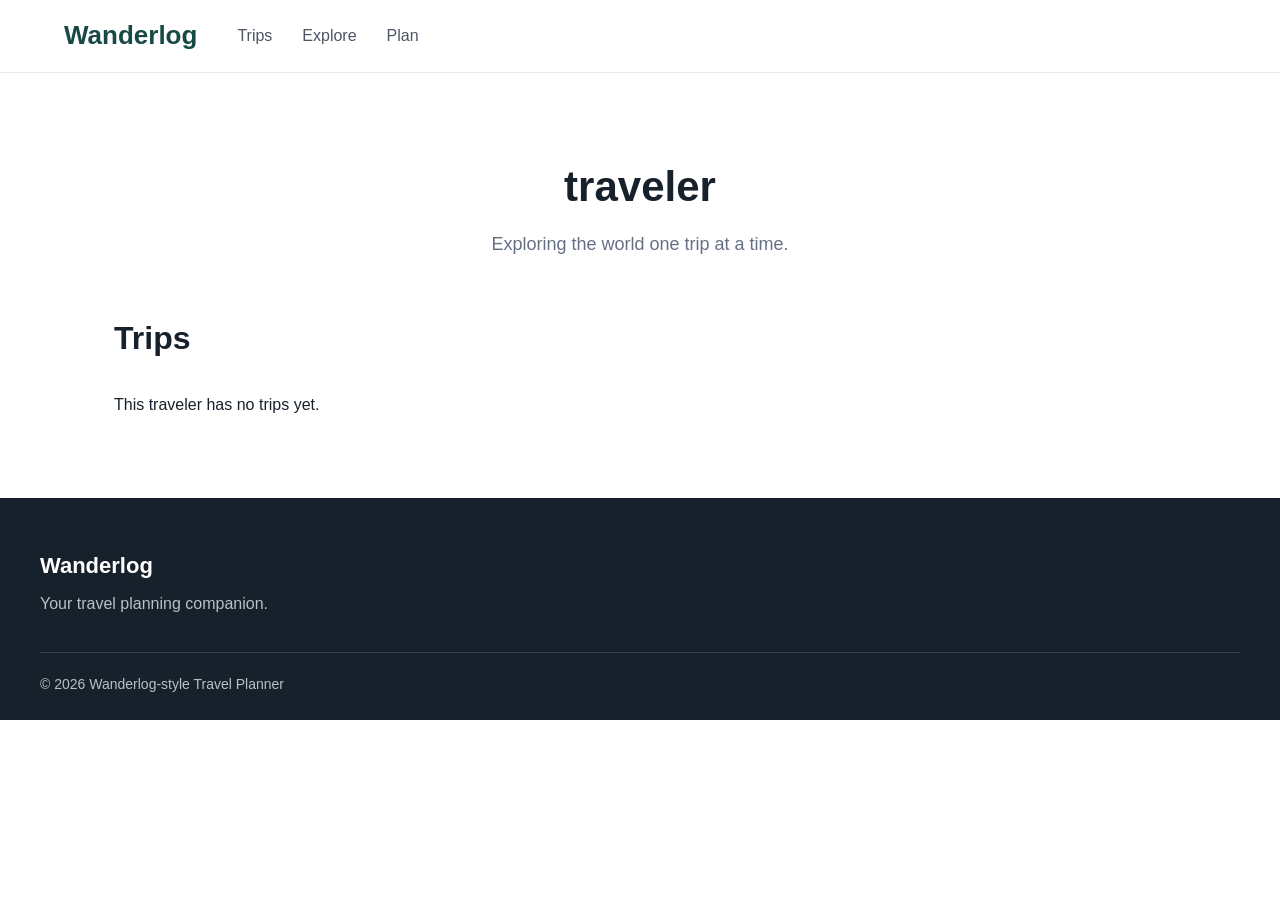
<file: profile.html>
<!DOCTYPE html>
<html lang="en">

<head>
    <meta charset="UTF-8">
    <meta name="viewport" content="width=device-width, initial-scale=1.0">

    <title>Wanderlog - Public Profile</title>

    <link rel="stylesheet" href="style.css">
</head>

<body>

    <header>
        <nav aria-label="Main navigation">

            <a href="index.html" class="logo">
                <span>Wanderlog</span>
            </a>

            <ul class="main-nav">
                <li>
                    <a href="index.html#trips">Trips</a>
                </li>

                <li>
                    <a href="index.html#explore">Explore</a>
                </li>

                <li>
                    <a href="index.html#plan">Plan</a>
                </li>
            </ul>

        </nav>
    </header>


    <main>

        <section class="profile-page">

            <header class="profile-header">

                <h1 id="profile-name">
                    Traveler
                </h1>

                <p id="profile-bio">
                    Exploring the world one trip at a time.
                </p>

            </header>


            <section aria-labelledby="profile-trips-heading">

                <header class="section-header">

                    <h2 id="profile-trips-heading">
                        Trips
                    </h2>

                </header>

                <div id="profile-trips"></div>

                <p id="profile-empty" hidden>
                    This traveler has no trips yet.
                </p>

            </section>

        </section>

    </main>


    <footer>

        <div class="footer-content">

            <section>

                <h2>
                    Wanderlog
                </h2>

                <p>
                    Your travel planning companion.
                </p>

            </section>

        </div>

        <p class="copyright">
            &copy; 2026 Wanderlog-style Travel Planner
        </p>

    </footer>


    <script>

        const STORAGE_KEY = "wanderlogTrips";

        const savedTrips = localStorage.getItem("wanderlogTrips");

        const trips = savedTrips ? JSON.parse(savedTrips) : [];

        console.log("Trips found:", trips);

        const profileName =
            document.getElementById("profile-name");

        const profileBio =
            document.getElementById("profile-bio");

        const profileTrips =
            document.getElementById("profile-trips");

        const profileEmpty =
            document.getElementById("profile-empty");


        const params =
            new URLSearchParams(window.location.search);

        const username =
            params.get("user") || "traveler";


        profileName.textContent = username;

        profileBio.textContent =
            "Exploring the world one trip at a time.";


        function formatDate(date) {

            if (!date) {
                return "No date";
            }

            return new Date(date + "T00:00:00")
                .toLocaleDateString("en-US", {
                    month: "long",
                    day: "numeric",
                    year: "numeric"
                });
        }


        if (trips.length === 0) {

            profileEmpty.hidden = false;

        } else {

            trips.forEach(function (trip) {

                const article =
                    document.createElement("article");

                article.className = "trip-card";


                article.innerHTML = `

                    <figure>

                        ${
                            trip.image

                            ? `
                            <img
                                src="${trip.image}"
                                alt="${trip.destination}"
                            >
                            `

                            : `
                            <div class="trip-image-placeholder">
                                No photos
                            </div>
                            `
                        }

                        <figcaption>
                            ${trip.title}
                        </figcaption>

                    </figure>


                    <div class="trip-information">

                        <header>

                            <h3>
                                ${trip.title}
                            </h3>

                            <p>
                                ${trip.destination}
                            </p>

                        </header>


                        <p class="trip-date">

                            ${formatDate(trip.startDate)}
                            –
                            ${formatDate(trip.endDate)}

                        </p>


                        <section class="itinerary">

                            <h4>
                                Trip details
                            </h4>

                            <p>
                                ${trip.details || "No trip details added."}
                            </p>

                            <p>
                                Travelers: ${trip.travelers}
                            </p>

                        </section>

                    </div>

                `;


                profileTrips.appendChild(article);

            });

        }

    </script>

</body>

</html>
</file>
<file: style.css>
* {
    margin: 0;
    padding: 0;
    box-sizing: border-box;
}

html {
    scroll-behavior: smooth;
}

body {
    font-family: Arial, Helvetica, sans-serif;
    line-height: 1.6;
    color: #17212b;
    background-color: #ffffff;
}

a {
    color: inherit;
    text-decoration: none;
}

img {
    display: block;
    max-width: 100%;
    height: auto;
}

.logo img {
    width: 32px;
    height: 32px;
    object-fit: contain;
}

ul,
ol {
    list-style: none;
}

button,
input,
textarea {
    font: inherit;
}

a,
button {
    transition: all 0.2s ease;
}

body > header {
    border-bottom: 1px solid #e5e7eb;
    background-color: #ffffff;
}

body > header nav {
    max-width: 1200px;
    min-height: 72px;
    margin: 0 auto;
    padding: 0 24px;

    display: flex;
    align-items: center;
    gap: 40px;
}

.logo {
    display: flex;
    align-items: center;
    gap: 8px;

    font-size: 26px;
    font-weight: 700;
    color: #174a45;
}

.logo-icon {
    display: flex;
    align-items: center;
    justify-content: center;

    width: 32px;
    height: 32px;

    font-size: 20px;
}

.main-nav {
    display: flex;
    gap: 30px;
    margin-right: auto;
}

.main-nav a {
    color: #4b5563;
    font-weight: 500;
}

.main-nav a:hover {
    color: #174a45;
}

.account-actions {
    display: flex;
    align-items: center;
    gap: 20px;
}

.account-actions a:first-child {
    color: #374151;
    font-weight: 500;
}

.account-actions a:last-child {
    padding: 10px 20px;

    background-color: #174a45;
    color: #ffffff;

    border-radius: 8px;
    font-weight: 600;
}

.account-actions a:last-child:hover {
    background-color: #103a36;
}



main {
    max-width: 1200px;
    margin: 0 auto;
}

main > section {
    padding: 80px 24px;
}



#plan {
    max-width: none;
    margin-top: 0;
    padding: 90px 24px;

    text-align: center;
    background-color: #f5f8f7;
}

#plan > header {
    max-width: 700px;
    margin: 0 auto 40px;
}

#hero-heading {
    margin-bottom: 18px;

    font-size: 52px;
    line-height: 1.15;

    color: #17212b;
}

#plan > header p {
    font-size: 20px;
    color: #667085;
}



#planner-form {
    max-width: 1000px;
    margin: 0 auto;
    padding: 22px;

    display: grid;
    grid-template-columns: 2fr 1fr 1fr 1fr auto;
    gap: 14px;

    text-align: left;

    background-color: #ffffff;
    border: 1px solid #e1e5e4;
    border-radius: 16px;

    box-shadow: 0 8px 30px rgba(0, 0, 0, 0.06);
}

#planner-form > div {
    display: flex;
    flex-direction: column;
    gap: 7px;
}

#planner-form label {
    font-size: 13px;
    font-weight: 600;
    color: #4b5563;
}

#planner-form input {
    width: 100%;
    padding: 12px 13px;

    border: 1px solid #d1d5db;
    border-radius: 8px;

    background-color: #ffffff;
    color: #17212b;

    outline: none;
}

#planner-form input:focus {
    border-color: #174a45;
}

#planner-form button {
    align-self: end;

    padding: 12px 20px;

    border: none;
    border-radius: 8px;

    background-color: #174a45;
    color: #ffffff;

    font-weight: 600;
    cursor: pointer;
}

#planner-form button:hover {
    background-color: #103a36;
}



.section-header {
    display: flex;
    justify-content: space-between;
    align-items: center;

    margin-bottom: 35px;
}

.section-header h2,
.explore-header h2,
#cta-heading {
    font-size: 32px;
    line-height: 1.2;
}

.create-trip-button {
    border: none;
    background: none;

    color: #174a45;

    font-size: 16px;
    font-weight: 600;

    cursor: pointer;
}

.create-trip-button:hover {
    text-decoration: underline;
}



.trip-card {
    display: grid;
    grid-template-columns: 40% 60%;

    overflow: hidden;

    background-color: #ffffff;

    border: 1px solid #e1e5e4;
    border-radius: 16px;

    box-shadow: 0 5px 20px rgba(0, 0, 0, 0.05);
}

.trip-card figure {
    position: relative;

    height: 100%;
    min-height: 350px;
}

.trip-card figure img {
    width: 100%;
    height: 100%;
    object-fit: cover;
}

.trip-card figure figcaption {
    position: absolute;
    left: 18px;
    bottom: 18px;

    padding: 7px 12px;

    background-color: rgba(0, 0, 0, 0.65);
    color: #ffffff;

    border-radius: 6px;

    font-size: 14px;
}

.trip-information {
    padding: 35px;
}

.trip-information h3 {
    margin-bottom: 5px;
    font-size: 26px;
}

.trip-information header p {
    color: #667085;
}

.trip-date {
    margin-top: 15px;
    color: #4b5563;
}



.itinerary {
    margin-top: 30px;
}

.itinerary h4 {
    margin-bottom: 20px;
    font-size: 20px;
}

.itinerary ol {
    padding-left: 25px;
    border-left: 2px solid #dce5e2;
}

.itinerary ol > li {
    margin-bottom: 20px;
}

.itinerary h5 {
    margin-bottom: 10px;
    font-size: 16px;
}

.itinerary ul {
    display: flex;
    flex-wrap: wrap;
    gap: 8px;
}

.itinerary ul li {
    padding: 6px 10px;

    background-color: #eef5f3;
    color: #174a45;

    border-radius: 6px;

    font-size: 13px;
}



.explore-header {
    margin-bottom: 35px;
}

.explore-header p {
    margin-top: 8px;
    color: #667085;
}

.destination-grid {
    display: grid;
    grid-template-columns: repeat(3, 1fr);
    gap: 24px;
}

.destination-card {
    overflow: hidden;

    background-color: #ffffff;

    border: 1px solid #e1e5e4;
    border-radius: 14px;

    transition: transform 0.2s ease, box-shadow 0.2s ease;
}

.destination-card:hover {
    transform: translateY(-5px);

    box-shadow: 0 10px 25px rgba(0, 0, 0, 0.08);
}

.destination-card figure {
    position: relative;
    height: 220px;
}

.destination-card figure img {
    width: 100%;
    height: 100%;
    object-fit: cover;
}

.destination-card figure figcaption {
    position: absolute;
    left: 12px;
    bottom: 12px;

    padding: 5px 10px;

    background-color: rgba(0, 0, 0, 0.65);
    color: #ffffff;

    border-radius: 5px;

    font-size: 13px;
}

.destination-card h3 {
    padding: 18px 18px 5px;
    font-size: 20px;
}

.destination-card a {
    display: inline-block;

    margin: 0 18px 20px;

    color: #174a45;
    font-weight: 600;
}


.call-to-action {
    margin-top: 20px;

    text-align: center;

    background-color: #f5f8f7;
}

.call-to-action header {
    max-width: 600px;
    margin: 0 auto 25px;
}

.call-to-action p {
    margin-top: 10px;
    color: #667085;
}

.call-to-action > a {
    display: inline-block;

    padding: 12px 24px;

    background-color: #174a45;
    color: #ffffff;

    border-radius: 8px;

    font-weight: 600;
}

.call-to-action > a:hover {
    background-color: #103a36;
}


.modal {
    position: fixed;
    inset: 0;
    z-index: 1000;

    display: flex;
    align-items: center;
    justify-content: center;

    padding: 20px;

    background-color: rgba(0, 0, 0, 0.55);
}

.modal[hidden] {
    display: none;
}

.modal-content {
    position: relative;

    width: 100%;
    max-width: 700px;
    max-height: 90vh;

    overflow-y: auto;

    padding: 35px;

    background-color: #ffffff;

    border-radius: 18px;

    box-shadow: 0 20px 60px rgba(0, 0, 0, 0.2);
}

.modal-content header {
    margin-bottom: 25px;
}

.modal-content h2 {
    font-size: 30px;
}

.modal-content header p {
    margin-top: 6px;
    color: #667085;
}

.close-button {
    position: absolute;
    top: 12px;
    right: 18px;

    border: none;
    background: none;

    font-size: 30px;
    color: #667085;

    cursor: pointer;
}

.close-button:hover {
    color: #17212b;
}

#trip-form {
    display: grid;
    grid-template-columns: 1fr 1fr;
    gap: 18px;
}

#trip-form > div {
    display: flex;
    flex-direction: column;
    gap: 7px;
}

#trip-form > div:nth-child(6) {
    grid-column: 1 / -1;
}

#trip-form label {
    font-size: 14px;
    font-weight: 600;
    color: #374151;
}

#trip-form input,
#trip-form textarea {
    width: 100%;
    padding: 12px 14px;

    border: 1px solid #d1d5db;
    border-radius: 8px;

    background-color: #ffffff;

    outline: none;
}

#trip-form input:focus,
#trip-form textarea:focus {
    border-color: #174a45;
}

#trip-form textarea {
    resize: vertical;
}

#trip-form > button {
    grid-column: 1 / -1;

    padding: 13px 20px;

    border: none;
    border-radius: 8px;

    background-color: #174a45;
    color: #ffffff;

    font-weight: 600;

    cursor: pointer;
}

#trip-form > button:hover {
    background-color: #103a36;
}


body > footer {
    padding: 50px 24px 25px;

    background-color: #17212b;
    color: #ffffff;
}

.footer-content {
    max-width: 1200px;
    margin: 0 auto;

    display: flex;
    justify-content: space-between;
    gap: 40px;
}

body > footer h2 {
    margin-bottom: 8px;
    font-size: 22px;
}

body > footer p {
    color: #b8c0c8;
}

body > footer nav ul {
    display: flex;
    gap: 25px;
}

body > footer nav a {
    color: #d5dbe0;
}

body > footer nav a:hover {
    color: #ffffff;
}

.copyright {
    max-width: 1200px;
    margin: 35px auto 0;

    padding-top: 20px;

    border-top: 1px solid #34404a;

    font-size: 14px;
}



@media (max-width: 900px) {

    body > header nav {
        gap: 20px;
    }

    #planner-form {
        grid-template-columns: 1fr 1fr;
    }

    #planner-form button {
        width: 100%;
    }

    .trip-card {
        grid-template-columns: 1fr;
    }

    .trip-card figure {
        min-height: 280px;
    }

    .destination-grid {
        grid-template-columns: repeat(2, 1fr);
    }
}



@media (max-width: 600px) {

    body > header nav {
        flex-wrap: wrap;
        padding: 15px 20px;
    }

    .main-nav {
        order: 3;

        width: 100%;

        justify-content: center;

        gap: 20px;
    }

    .account-actions {
        margin-left: auto;
    }

    #plan {
        padding: 60px 18px;
    }

    #hero-heading {
        font-size: 38px;
    }

    #plan > header p {
        font-size: 17px;
    }

    #planner-form {
        grid-template-columns: 1fr;
        padding: 18px;
    }

    main > section {
        padding: 55px 18px;
    }

    .section-header {
        align-items: flex-start;
        gap: 15px;
    }

    .section-header h2,
    .explore-header h2,
    #cta-heading {
        font-size: 27px;
    }

    .trip-information {
        padding: 25px;
    }

    .destination-grid {
        grid-template-columns: 1fr;
    }

    .footer-content {
        flex-direction: column;
    }

    body > footer nav ul {
        flex-direction: column;
        gap: 12px;
    }

    #trip-form {
        grid-template-columns: 1fr;
    }

    #trip-form > div:nth-child(6) {
        grid-column: auto;
    }

    #trip-form > button {
        grid-column: auto;
        width: 100%;
    }

    .modal-content {
        padding: 28px 20px;
    }
}

#trip-list {
    display: grid;
    gap: 24px;
}

#empty-state {
    padding: 40px 20px;
    text-align: center;
    color: #667085;
    background-color: #f5f8f7;
    border: 1px dashed #cbd5d1;
    border-radius: 14px;
}

.trip-actions {
    display: flex;
    gap: 10px;
    margin-top: 25px;
}

.trip-actions button {
    padding: 9px 16px;
    border: 1px solid #d1d5db;
    border-radius: 7px;
    background-color: #ffffff;
    cursor: pointer;
    font-weight: 600;
}

.trip-actions button:hover {
    background-color: #f5f8f7;
}

.delete-trip {
    color: #b42318;
}

#photo-preview {
    width: 100%;
    max-width: 300px;
    height: 180px;
    margin-top: 10px;
    object-fit: cover;
    border-radius: 10px;
    border: 1px solid #d1d5db;
}

.trip-image-placeholder {
    width: 100%;
    height: 100%;
    min-height: 350px;

    display: flex;
    align-items: center;
    justify-content: center;

    background-color: #f5f8f7;
    color: #667085;

    font-size: 16px;
}

.profile-page {
    max-width: 1100px;
    margin: 0 auto;
}

.profile-header {
    text-align: center;
    margin-bottom: 60px;
}

.profile-header h1 {
    font-size: 42px;
    margin-bottom: 10px;
}

.profile-header p {
    color: #667085;
    font-size: 18px;
}

#planner-form button:hover,
#trip-form > button:hover,
.call-to-action > a:hover {
    background-color: #103a36;
    transform: translateY(-1px);
}

#planner-form button:active,
#trip-form > button:active,
.call-to-action > a:active {
    transform: translateY(0);
}

a:focus-visible,
button:focus-visible,
input:focus-visible,
textarea:focus-visible {
    outline: 3px solid #8bb8b0;
    outline-offset: 3px;
}
</file>
